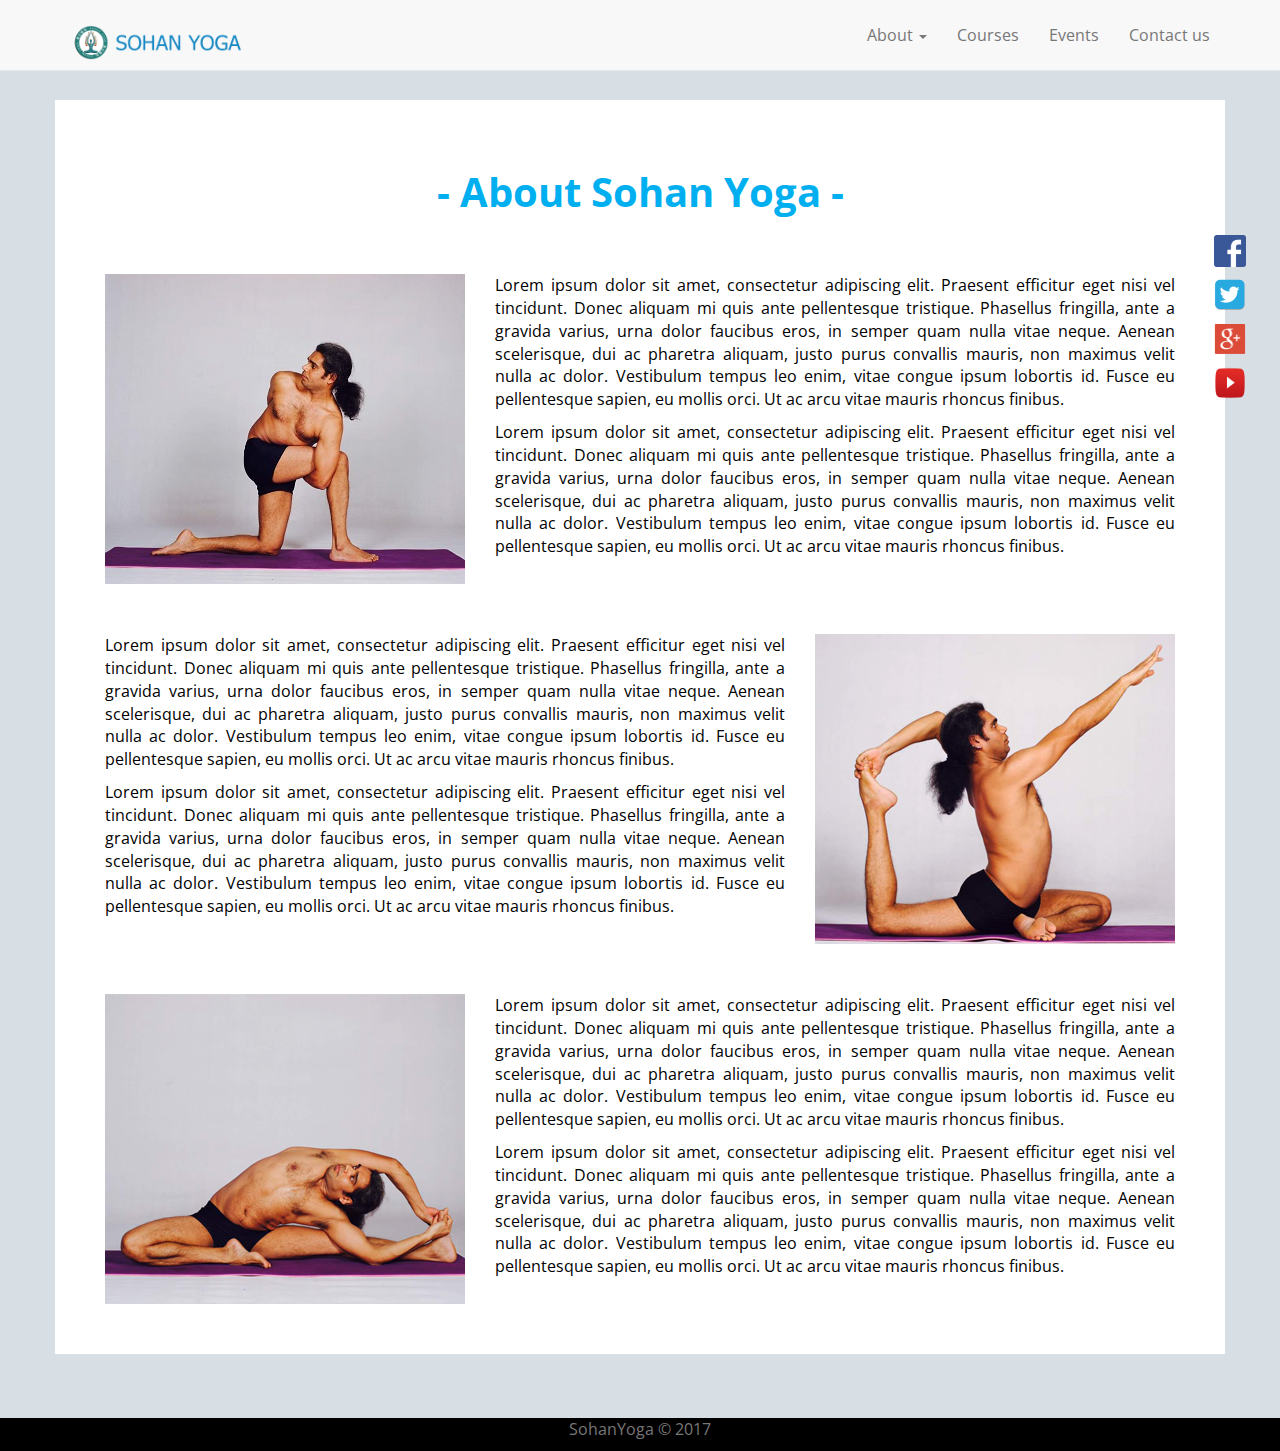
<file: SohanYogaWebsite/About_Sohanyoga.html>
﻿<!DOCTYPE html>
<html>
<head>
    <title>Sohan Yoga</title>
    <meta charset="utf-8">
    <meta http-equiv="X-UA-Compatible" content="IE=edge">
    <meta name="viewport" content="width=device-width, initial-scale=1">
    <link href="css/animate.min.css" rel="stylesheet" />
    <link href="css/bootstrap.min.css" rel="stylesheet" />
    <link href="css/font-awesome.min.css" rel="stylesheet" />
    <link href="css/bootstrap.css" rel="stylesheet" />
    <link href="css/Site.css" rel="stylesheet" />
    <link href='http://fonts.googleapis.com/css?family=Open+Sans:300,400,600,700' rel='stylesheet' type='text/css'>
    <link rel="shortcut icon" href="images/favicon2.ico">
    <link href="css/responsive.css" rel="stylesheet" />
</head>
<body style="background-color: #d7dfe4">
<header id="homepage">
    <nav id="sy-menu" class="navbar navbar-default navbar-fixed-top">
        <div class="container">
            <!-- Brand and toggle get grouped for better mobile display -->
            <div class="navbar-header">
                <button type="button" class="navbar-toggle collapsed" data-toggle="collapse" data-target="#bs-example-navbar-collapse-1">
                    <span class="sr-only">Toggle navigation</span>
                    <span class="icon-bar"></span>
                    <span class="icon-bar"></span>
                    <span class="icon-bar"></span>
                </button>
                <a class="navbar-brand" href="index.html"><img src="images/logo1.png" alt="Post"></a>
            </div>
            <!-- Collect the nav links, forms, and other content for toggling -->
            <div class="collapse navbar-collapse" id="bs-example-navbar-collapse-1">
                <ul class="nav navbar-nav navbar-right">
                    <li class="dropdown link-1">
                        <a class="dropdown-toggle" data-toggle="dropdown" href="#">About <span class="caret"></span></a>
                        <ul class="dropdown-menu">
                            <li><a href="About_Sohanyoga.html">Sohan Yoga</a></li>
                            <li><a href="FAQ.html">FAQs</a></li>
                            <li><a href="Founder.html">Founder</a></li>
                        </ul>
                    </li>
                    <li class="link-1"><a href="index.html" class="slide-section">Courses</a></li>
                    <li class="link-1"><a href="index.html" class="slide-section">Events</a></li>
                    <li class="link-1"><a href="index.html" class="slide-section">Contact us</a></li>
                </ul>
            </div><!-- /.navbar-collapse -->
        </div><!-- /.container-fluid -->
    </nav>
</header>

<div class="container" style="background-color: #fff;margin-top:100px; padding: 50px; min-height: 768px;">
    <div class="row">
        <h2 class="text-center" style="font-size: 40px;color: #00AFF0"><strong>- About Sohan Yoga -</strong></h2>
        <div class="col-md-12" style="padding-top: 50px;">
            <img src="images/About_Sohan_Yoga/asy1.jpg" style="float: left;margin-right: 30px;" class="img-responsive"/>
            <p>Lorem ipsum dolor sit amet, consectetur adipiscing elit. Praesent efficitur eget nisi vel tincidunt. Donec aliquam mi quis ante pellentesque tristique. Phasellus fringilla, ante a gravida varius, urna dolor faucibus eros, in semper quam nulla vitae neque. Aenean scelerisque, dui ac pharetra aliquam, justo purus convallis mauris, non maximus velit nulla ac dolor. Vestibulum tempus leo enim, vitae congue ipsum lobortis id. Fusce eu pellentesque sapien, eu mollis orci. Ut ac arcu vitae mauris rhoncus finibus.</p>
            <p>Lorem ipsum dolor sit amet, consectetur adipiscing elit. Praesent efficitur eget nisi vel tincidunt. Donec aliquam mi quis ante pellentesque tristique. Phasellus fringilla, ante a gravida varius, urna dolor faucibus eros, in semper quam nulla vitae neque. Aenean scelerisque, dui ac pharetra aliquam, justo purus convallis mauris, non maximus velit nulla ac dolor. Vestibulum tempus leo enim, vitae congue ipsum lobortis id. Fusce eu pellentesque sapien, eu mollis orci. Ut ac arcu vitae mauris rhoncus finibus.</p>
        </div>
        
        <div class="col-md-12" style="padding-top: 50px;">
            <img src="images/Sohan_Pic/abt1.jpg" style="float: right;margin-left: 30px;" class="img-responsive" />
            <p>Lorem ipsum dolor sit amet, consectetur adipiscing elit. Praesent efficitur eget nisi vel tincidunt. Donec aliquam mi quis ante pellentesque tristique. Phasellus fringilla, ante a gravida varius, urna dolor faucibus eros, in semper quam nulla vitae neque. Aenean scelerisque, dui ac pharetra aliquam, justo purus convallis mauris, non maximus velit nulla ac dolor. Vestibulum tempus leo enim, vitae congue ipsum lobortis id. Fusce eu pellentesque sapien, eu mollis orci. Ut ac arcu vitae mauris rhoncus finibus.</p>
            <p>Lorem ipsum dolor sit amet, consectetur adipiscing elit. Praesent efficitur eget nisi vel tincidunt. Donec aliquam mi quis ante pellentesque tristique. Phasellus fringilla, ante a gravida varius, urna dolor faucibus eros, in semper quam nulla vitae neque. Aenean scelerisque, dui ac pharetra aliquam, justo purus convallis mauris, non maximus velit nulla ac dolor. Vestibulum tempus leo enim, vitae congue ipsum lobortis id. Fusce eu pellentesque sapien, eu mollis orci. Ut ac arcu vitae mauris rhoncus finibus.</p>
        </div>
        
        <div class="col-md-12" style="padding-top: 50px;">
            <img src="images/Sohan_Pic/abt2.jpg" style="float: left;margin-right: 30px;" class="img-responsive"/>
            <p>Lorem ipsum dolor sit amet, consectetur adipiscing elit. Praesent efficitur eget nisi vel tincidunt. Donec aliquam mi quis ante pellentesque tristique. Phasellus fringilla, ante a gravida varius, urna dolor faucibus eros, in semper quam nulla vitae neque. Aenean scelerisque, dui ac pharetra aliquam, justo purus convallis mauris, non maximus velit nulla ac dolor. Vestibulum tempus leo enim, vitae congue ipsum lobortis id. Fusce eu pellentesque sapien, eu mollis orci. Ut ac arcu vitae mauris rhoncus finibus.</p>
            <p>Lorem ipsum dolor sit amet, consectetur adipiscing elit. Praesent efficitur eget nisi vel tincidunt. Donec aliquam mi quis ante pellentesque tristique. Phasellus fringilla, ante a gravida varius, urna dolor faucibus eros, in semper quam nulla vitae neque. Aenean scelerisque, dui ac pharetra aliquam, justo purus convallis mauris, non maximus velit nulla ac dolor. Vestibulum tempus leo enim, vitae congue ipsum lobortis id. Fusce eu pellentesque sapien, eu mollis orci. Ut ac arcu vitae mauris rhoncus finibus.</p>
        </div>
    </div>
</div>
    
    <!--Social media sidebar-->
    <div class="sticky-container">
        <ul class="sticky">
            <li><img src="images/social media logo/facebook.png" width="32" height="32"><p><a href="#" target="_blank"></a></p></li>
            <li><img src="images/social media logo/twitter.png" width="32" height="32"><p><a href="#" target="_blank"></a></p></li>
            <li><img src="images/social media logo/Google_plus.png" width="32" height="32"><p><a href="#" target="_blank"></a></p></li>
            <li><img src="images/social media logo/youtube.png" width="32" height="32"><p><a href="#" target="_blank"></a></p></li>
        </ul>
    </div>

<footer style="margin-top: 5%;">
        <div class="container">
            <p class="text-muted text-center">SohanYoga &copy; 2017</p>
        </div>
    </footer>

<script src="js/bootstrap.min.js"></script>
    <script src="js/main.js"></script>
    <script src="js/respond.min.js"></script>
    <script src="js/jquery.js"></script>
    <script src="js/Site.js"></script>
    <script src="js/bootstrap.js"></script>
    <script>
$('.navbar-collapse ul li a').click(function () {
    $('.navbar-toggle:visible').click();
});</script>
</body>
</html>
</file>
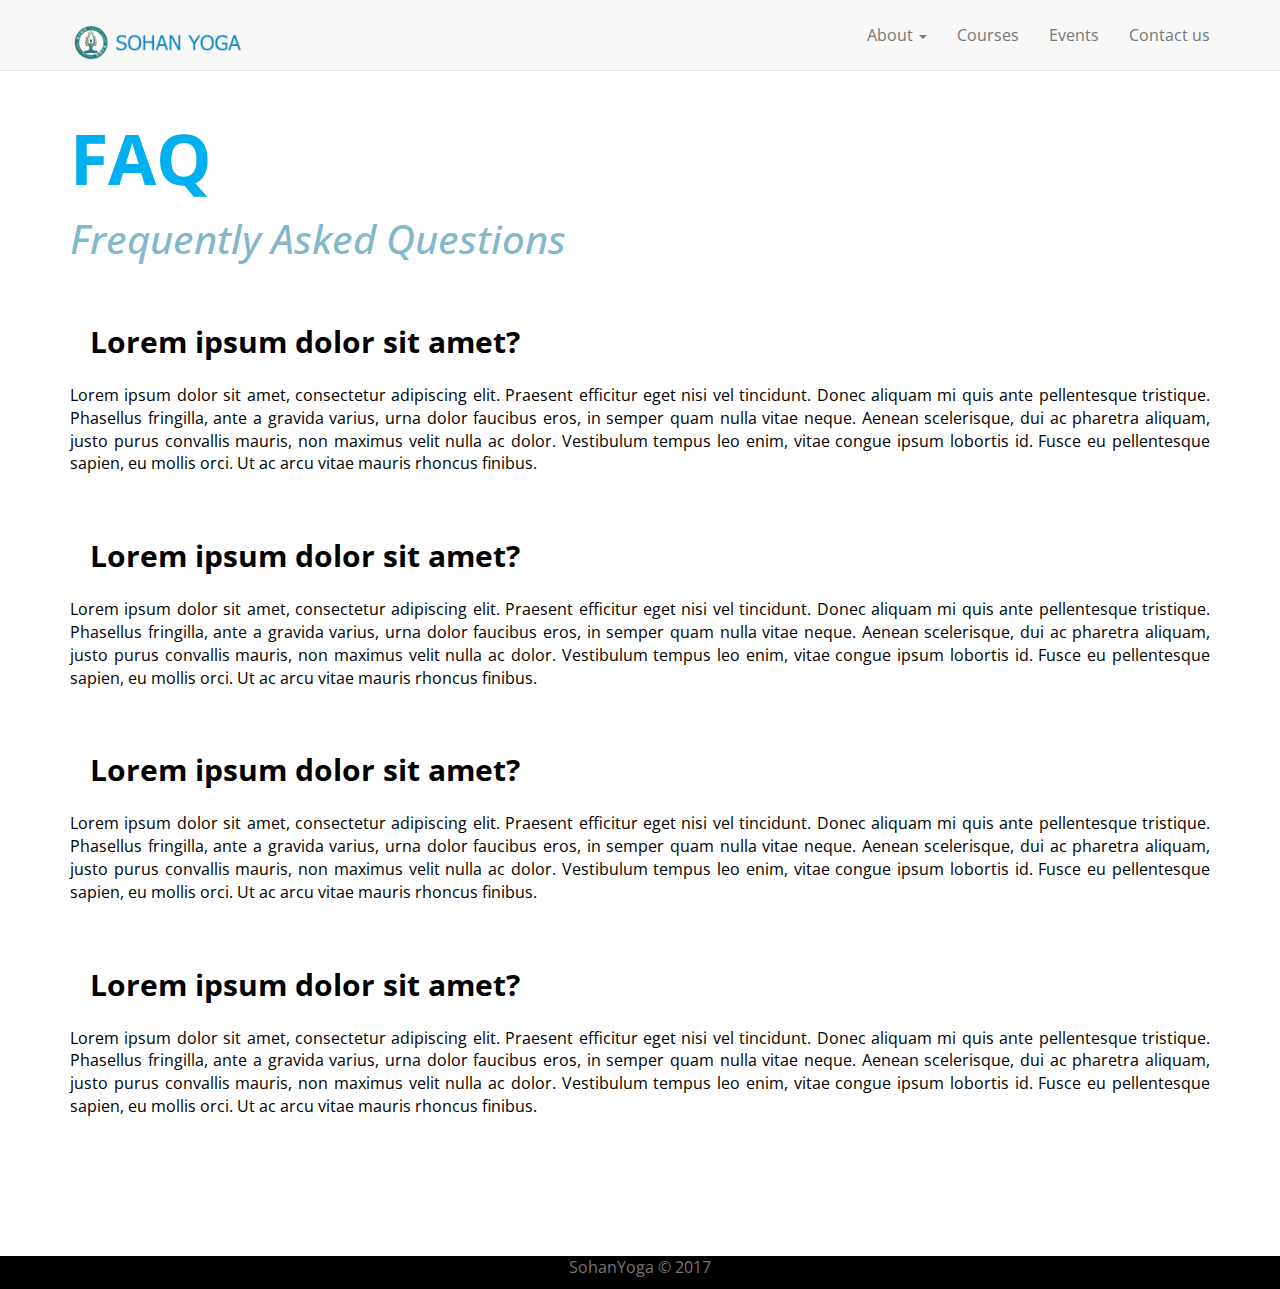
<file: SohanYogaWebsite/FAQ.html>
﻿<!DOCTYPE html>
<html>
<head>
    <title>Sohan Yoga</title>
    <meta charset="utf-8">
    <meta http-equiv="X-UA-Compatible" content="IE=edge">
    <meta name="viewport" content="width=device-width, initial-scale=1">
    <link href="css/animate.min.css" rel="stylesheet" />
    <link href="css/bootstrap.min.css" rel="stylesheet" />
    <link href="css/font-awesome.min.css" rel="stylesheet" />
    <link href="css/bootstrap.css" rel="stylesheet" />
    <link href="css/Site.css" rel="stylesheet" />
    <link href='http://fonts.googleapis.com/css?family=Open+Sans:300,400,600,700' rel='stylesheet' type='text/css'>
    <link rel="shortcut icon" href="images/favicon2.ico">
    <link href="css/responsive.css" rel="stylesheet" />
</head>
<body>
<header id="homepage">
    <nav id="sy-menu" class="navbar navbar-default navbar-fixed-top">
        <div class="container">
            <!-- Brand and toggle get grouped for better mobile display -->
            <div class="navbar-header">
                <button type="button" class="navbar-toggle collapsed" data-toggle="collapse" data-target="#bs-example-navbar-collapse-1">
                    <span class="sr-only">Toggle navigation</span>
                    <span class="icon-bar"></span>
                    <span class="icon-bar"></span>
                    <span class="icon-bar"></span>
                </button>
                <a class="navbar-brand" href="index.html"><img src="images/logo1.png" alt="Post"></a>
            </div>
            <!-- Collect the nav links, forms, and other content for toggling -->
            <div class="collapse navbar-collapse" id="bs-example-navbar-collapse-1">
                <ul class="nav navbar-nav navbar-right">
                    <li class="dropdown link-1">
                        <a class="dropdown-toggle" data-toggle="dropdown" href="#">About <span class="caret"></span></a>
                        <ul class="dropdown-menu">
                            <li><a href="About_Sohanyoga.html">Sohan Yoga</a></li>
                            <li><a href="FAQ.html">FAQs</a></li>
                            <li><a href="Founder.html">Founder</a></li>
                        </ul>
                    </li>
                    <li class="link-1"><a href="index.html" class="slide-section">Courses</a></li>
                    <li class="link-1"><a href="index.html" class="slide-section">Events</a></li>
                    <li class="link-1"><a href="index.html" class="slide-section">Contact us</a></li>
                </ul>

            </div><!-- /.navbar-collapse -->
        </div><!-- /.container-fluid -->
    </nav>
</header>
<div class="container" style="margin-top: 100px">
    <div class="row">
        <div class="col-md-12">
            <h1 style="font-size: 70px;color: #00AFF0"><strong>FAQ</strong></h1>
            <h3 style="font-size: 40px;color: #83b7ca"><em>Frequently Asked Questions</em></h3>
        </div>
    </div>
    <div class="row">
        <div class="col-md-12">
            <p style="padding: 50px 50px 10px 20px; font-size: 30px;"><strong>Lorem ipsum dolor sit amet?</strong></p>
            <p>Lorem ipsum dolor sit amet, consectetur adipiscing elit. Praesent efficitur eget nisi vel tincidunt. Donec aliquam mi quis ante pellentesque tristique. Phasellus fringilla, ante a gravida varius, urna dolor faucibus eros, in semper quam nulla vitae neque. Aenean scelerisque, dui ac pharetra aliquam, justo purus convallis mauris, non maximus velit nulla ac dolor. Vestibulum tempus leo enim, vitae congue ipsum lobortis id. Fusce eu pellentesque sapien, eu mollis orci. Ut ac arcu vitae mauris rhoncus finibus.</p>
            <p style="padding: 50px 50px 10px 20px; font-size: 30px;"><strong>Lorem ipsum dolor sit amet?</strong></p>
            <p>Lorem ipsum dolor sit amet, consectetur adipiscing elit. Praesent efficitur eget nisi vel tincidunt. Donec aliquam mi quis ante pellentesque tristique. Phasellus fringilla, ante a gravida varius, urna dolor faucibus eros, in semper quam nulla vitae neque. Aenean scelerisque, dui ac pharetra aliquam, justo purus convallis mauris, non maximus velit nulla ac dolor. Vestibulum tempus leo enim, vitae congue ipsum lobortis id. Fusce eu pellentesque sapien, eu mollis orci. Ut ac arcu vitae mauris rhoncus finibus.</p>
            <p style="padding: 50px 50px 10px 20px; font-size: 30px;"><strong>Lorem ipsum dolor sit amet?</strong></p>
            <p>Lorem ipsum dolor sit amet, consectetur adipiscing elit. Praesent efficitur eget nisi vel tincidunt. Donec aliquam mi quis ante pellentesque tristique. Phasellus fringilla, ante a gravida varius, urna dolor faucibus eros, in semper quam nulla vitae neque. Aenean scelerisque, dui ac pharetra aliquam, justo purus convallis mauris, non maximus velit nulla ac dolor. Vestibulum tempus leo enim, vitae congue ipsum lobortis id. Fusce eu pellentesque sapien, eu mollis orci. Ut ac arcu vitae mauris rhoncus finibus.</p>
            <p style="padding: 50px 50px 10px 20px; font-size: 30px;"><strong>Lorem ipsum dolor sit amet?</strong></p>
            <p>Lorem ipsum dolor sit amet, consectetur adipiscing elit. Praesent efficitur eget nisi vel tincidunt. Donec aliquam mi quis ante pellentesque tristique. Phasellus fringilla, ante a gravida varius, urna dolor faucibus eros, in semper quam nulla vitae neque. Aenean scelerisque, dui ac pharetra aliquam, justo purus convallis mauris, non maximus velit nulla ac dolor. Vestibulum tempus leo enim, vitae congue ipsum lobortis id. Fusce eu pellentesque sapien, eu mollis orci. Ut ac arcu vitae mauris rhoncus finibus.</p>
        </div>
    </div>
</div>

    
<footer style="margin-top: 10%">
    <div class="container">
        <p class="text-muted text-center">SohanYoga &copy; 2017</p>
    </div>
</footer>
    
    
    <script src="js/bootstrap.min.js"></script>
    <script src="js/main.js"></script>
    <script src="js/respond.min.js"></script>
    <script src="js/jquery.js"></script>
    <script src="js/Site.js"></script>
    <script src="js/bootstrap.js"></script>
    <script>
$('.navbar-collapse ul li a').click(function () {
    $('.navbar-toggle:visible').click();
});</script>
</body>
</html>
</file>
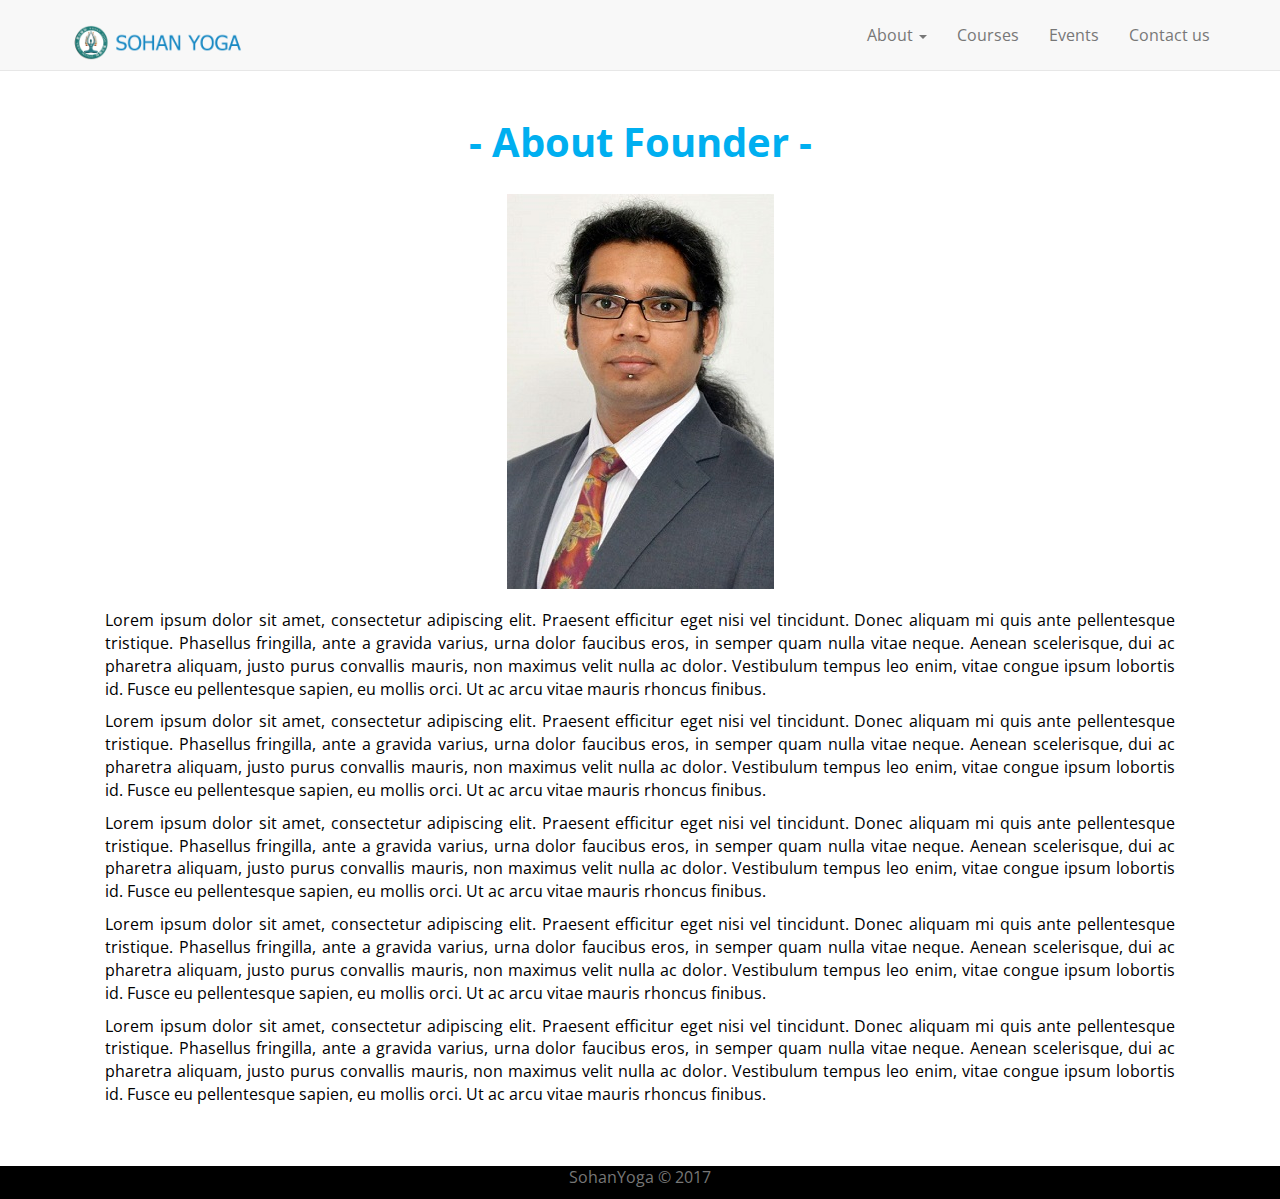
<file: SohanYogaWebsite/Founder.html>
﻿<!DOCTYPE html>
<html>
<head>
    <title>Sohan Yoga</title>
    <meta charset="utf-8">
    <meta http-equiv="X-UA-Compatible" content="IE=edge">
    <meta name="viewport" content="width=device-width, initial-scale=1">
    <link href="css/animate.min.css" rel="stylesheet" />
    <link href="css/bootstrap.min.css" rel="stylesheet" />
    <link href="css/font-awesome.min.css" rel="stylesheet" />
    <link href="css/bootstrap.css" rel="stylesheet" />
    <link href="css/Site.css" rel="stylesheet" />
    <link href='http://fonts.googleapis.com/css?family=Open+Sans:300,400,600,700' rel='stylesheet' type='text/css'>
    <link rel="shortcut icon" href="images/favicon2.ico">
    <link href="css/responsive.css" rel="stylesheet" />
</head>
<body>
<header id="homepage">
    <nav id="sy-menu" class="navbar navbar-default navbar-fixed-top">
        <div class="container">
            <!-- Brand and toggle get grouped for better mobile display -->
            <div class="navbar-header">
                <button type="button" class="navbar-toggle collapsed" data-toggle="collapse" data-target="#bs-example-navbar-collapse-1">
                    <span class="sr-only">Toggle navigation</span>
                    <span class="icon-bar"></span>
                    <span class="icon-bar"></span>
                    <span class="icon-bar"></span>
                </button>
                <a class="navbar-brand" href="index.html"><img src="images/logo1.png" alt="Post"></a>
            </div>
            <!-- Collect the nav links, forms, and other content for toggling -->
            <div class="collapse navbar-collapse" id="bs-example-navbar-collapse-1">
                <ul class="nav navbar-nav navbar-right">
                    <li class="dropdown link-1">
                        <a class="dropdown-toggle" data-toggle="dropdown" href="#">About <span class="caret"></span></a>
                        <ul class="dropdown-menu">
                            <li><a href="About_Sohanyoga.html">Sohan Yoga</a></li>
                            <li><a href="FAQ.html">FAQs</a></li>
                            <li><a href="Founder.html">Founder</a></li>
                        </ul>
                    </li>
                    <li class="link-1"><a href="index.html" class="slide-section">Courses</a></li>
                    <li class="link-1"><a href="index.html" class="slide-section">Events</a></li>
                    <li class="link-1"><a href="index.html" class="slide-section">Contact us</a></li>
                </ul>
            </div><!-- /.navbar-collapse -->
        </div><!-- /.container-fluid -->
    </nav>
</header>
    

<div class="container" style="background-color: #fff; margin-top: 50px; padding: 50px;">
    <div class="row">
        <h2 class="text-center" style="font-size: 40px;color: #00AFF0"><strong>- About Founder -</strong></h2>
        <div class="col-md-12 text-center" style="padding-top: 20px;">
            <img src="images/Sohan_Pic/sohan.jpg" class="img-responsive center-block"/>
        </div>
        <div class="col-md-12" style="padding-top: 20px;">
            <p>Lorem ipsum dolor sit amet, consectetur adipiscing elit. Praesent efficitur eget nisi vel tincidunt. Donec aliquam mi quis ante pellentesque tristique. Phasellus fringilla, ante a gravida varius, urna dolor faucibus eros, in semper quam nulla vitae neque. Aenean scelerisque, dui ac pharetra aliquam, justo purus convallis mauris, non maximus velit nulla ac dolor. Vestibulum tempus leo enim, vitae congue ipsum lobortis id. Fusce eu pellentesque sapien, eu mollis orci. Ut ac arcu vitae mauris rhoncus finibus.</p>
            <p>Lorem ipsum dolor sit amet, consectetur adipiscing elit. Praesent efficitur eget nisi vel tincidunt. Donec aliquam mi quis ante pellentesque tristique. Phasellus fringilla, ante a gravida varius, urna dolor faucibus eros, in semper quam nulla vitae neque. Aenean scelerisque, dui ac pharetra aliquam, justo purus convallis mauris, non maximus velit nulla ac dolor. Vestibulum tempus leo enim, vitae congue ipsum lobortis id. Fusce eu pellentesque sapien, eu mollis orci. Ut ac arcu vitae mauris rhoncus finibus.</p>
            <p>Lorem ipsum dolor sit amet, consectetur adipiscing elit. Praesent efficitur eget nisi vel tincidunt. Donec aliquam mi quis ante pellentesque tristique. Phasellus fringilla, ante a gravida varius, urna dolor faucibus eros, in semper quam nulla vitae neque. Aenean scelerisque, dui ac pharetra aliquam, justo purus convallis mauris, non maximus velit nulla ac dolor. Vestibulum tempus leo enim, vitae congue ipsum lobortis id. Fusce eu pellentesque sapien, eu mollis orci. Ut ac arcu vitae mauris rhoncus finibus.</p>
            <p>Lorem ipsum dolor sit amet, consectetur adipiscing elit. Praesent efficitur eget nisi vel tincidunt. Donec aliquam mi quis ante pellentesque tristique. Phasellus fringilla, ante a gravida varius, urna dolor faucibus eros, in semper quam nulla vitae neque. Aenean scelerisque, dui ac pharetra aliquam, justo purus convallis mauris, non maximus velit nulla ac dolor. Vestibulum tempus leo enim, vitae congue ipsum lobortis id. Fusce eu pellentesque sapien, eu mollis orci. Ut ac arcu vitae mauris rhoncus finibus.</p>
            <p>Lorem ipsum dolor sit amet, consectetur adipiscing elit. Praesent efficitur eget nisi vel tincidunt. Donec aliquam mi quis ante pellentesque tristique. Phasellus fringilla, ante a gravida varius, urna dolor faucibus eros, in semper quam nulla vitae neque. Aenean scelerisque, dui ac pharetra aliquam, justo purus convallis mauris, non maximus velit nulla ac dolor. Vestibulum tempus leo enim, vitae congue ipsum lobortis id. Fusce eu pellentesque sapien, eu mollis orci. Ut ac arcu vitae mauris rhoncus finibus.</p>
            
        </div>
    </div>
</div>

    
    <footer>
        <div class="container">
            <p class="text-muted text-center">SohanYoga &copy; 2017</p>
        </div>
    </footer>

    <script src="js/bootstrap.min.js"></script>
    <script src="js/main.js"></script>
    <script src="js/respond.min.js"></script>
    <script src="js/jquery.js"></script>
    <script src="js/Site.js"></script>
    <script src="js/bootstrap.js"></script>
    <script>
$('.navbar-collapse ul li a').click(function () {
    $('.navbar-toggle:visible').click();
});</script>
</body>
</html>
</file>
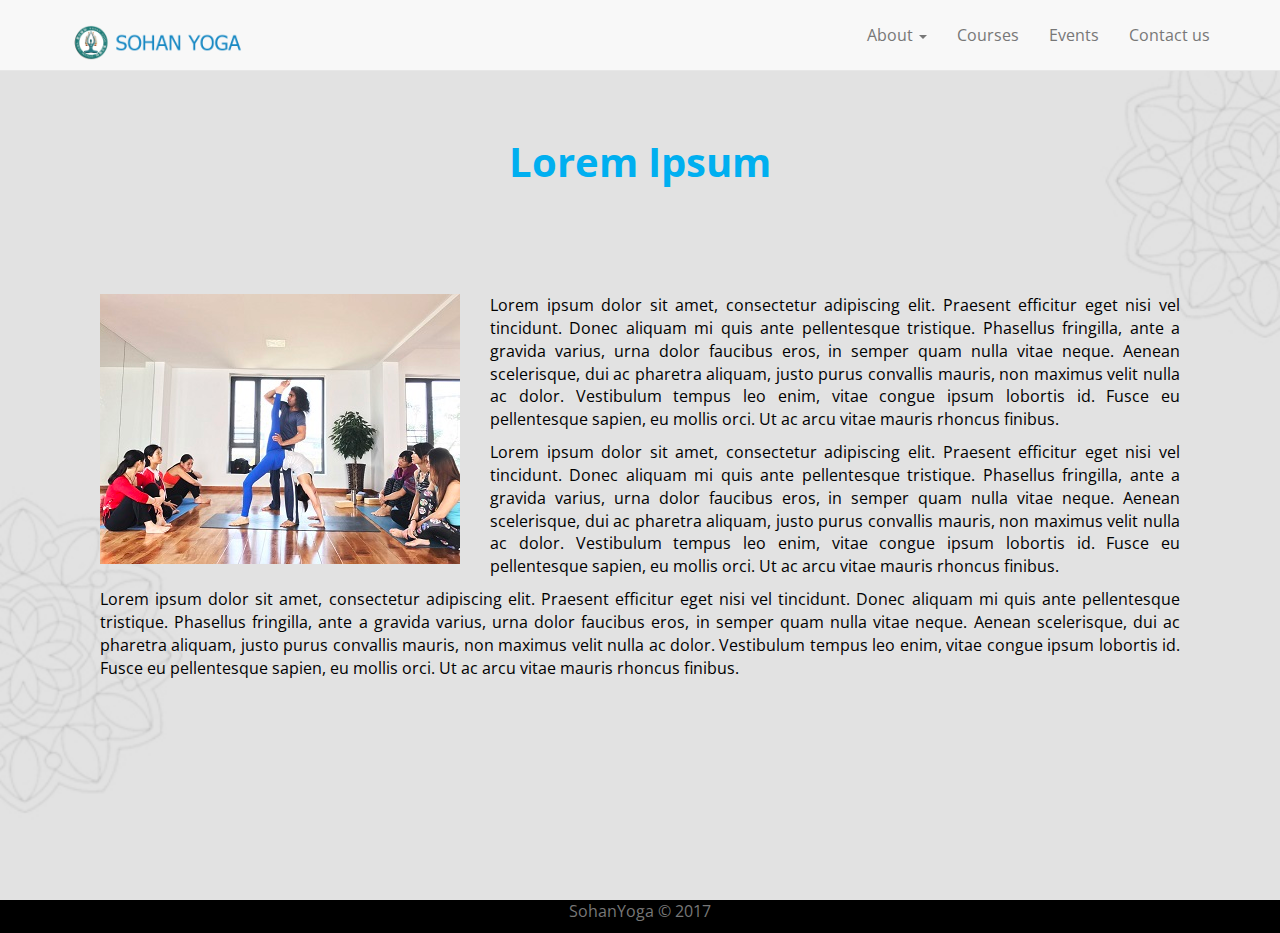
<file: SohanYogaWebsite/Courses/Course1.html>
﻿<!DOCTYPE html>
<html>
<head>
    <title>Sohan Yoga</title>
    <meta charset="utf-8">
    <meta http-equiv="X-UA-Compatible" content="IE=edge">
    <meta name="viewport" content="width=device-width, initial-scale=1">
    <link href="../css/animate.min.css" rel="stylesheet" />
    <link href="../css/bootstrap.min.css" rel="stylesheet" />
    <link href="../css/font-awesome.min.css" rel="stylesheet" />
    <link href="../css/bootstrap.css" rel="stylesheet" />
    <link href="../css/Site.css" rel="stylesheet" />
    <link href='http://fonts.googleapis.com/css?family=Open+Sans:300,400,600,700' rel='stylesheet' type='text/css'>
    <link rel="shortcut icon" href="../images/favicon2.ico">
    <link href="../css/responsive.css" rel="stylesheet" />
</head>
<body style="background-image: url(../images/background3.jpg);background-size: cover">
<header id="homepage">
    <nav id="sy-menu" class="navbar navbar-default navbar-fixed-top">
        <div class="container">
            <!-- Brand and toggle get grouped for better mobile display -->
            <div class="navbar-header">
                <button type="button" class="navbar-toggle collapsed" data-toggle="collapse" data-target="#bs-example-navbar-collapse-1">
                    <span class="sr-only">Toggle navigation</span>
                    <span class="icon-bar"></span>
                    <span class="icon-bar"></span>
                    <span class="icon-bar"></span>
                </button>
                <a class="navbar-brand" href="../index.html"><img src="../images/logo1.png" alt="Post"></a>
            </div>
            <!-- Collect the nav links, forms, and other content for toggling -->
            <div class="collapse navbar-collapse" id="bs-example-navbar-collapse-1">
                <ul class="nav navbar-nav navbar-right">
                    <li class="dropdown link-1">
                        <a class="dropdown-toggle" data-toggle="dropdown" href="#">About <span class="caret"></span></a>
                        <ul class="dropdown-menu">
                            <li><a data-toggle="collapse" data-target=".navbar-collapse" href="../About_Sohanyoga.html">Sohan Yoga</a></li>
                            <li><a href="../FAQ.html">FAQs</a></li>
                            <li><a href="../Founder.html">Founder</a></li>
                        </ul>
                    </li>
                    <li class="link-1"><a href="../index.html" class="slide-section">Courses</a></li>
                    <li class="link-1"><a href="../index.html" class="slide-section">Events</a></li>
                    <li class="link-1"><a href="../index.html" class="slide-section">Contact us</a></li>
                </ul>
            </div><!-- /.navbar-collapse -->
        </div><!-- /.container-fluid -->
    </nav>
</header>
<div class="course">
    <div class="container">
        <div class="col-md-12" style="padding-top: 20px;">
            <h2 class="text-center" style="font-size: 40px;color: #00AFF0"><strong>Lorem Ipsum</strong></h2>
            <div style="padding-top: 100px">
                <div class="col-md-12 ">
                    <img src="../images/FeaturedProgram/Yogahysiotherapy Course.jpg" class="img-responsive" style="float: left; margin-right: 30px;">
                    <p>Lorem ipsum dolor sit amet, consectetur adipiscing elit. Praesent efficitur eget nisi vel tincidunt. Donec aliquam mi quis ante pellentesque tristique. Phasellus fringilla, ante a gravida varius, urna dolor faucibus eros, in semper quam nulla vitae neque. Aenean scelerisque, dui ac pharetra aliquam, justo purus convallis mauris, non maximus velit nulla ac dolor. Vestibulum tempus leo enim, vitae congue ipsum lobortis id. Fusce eu pellentesque sapien, eu mollis orci. Ut ac arcu vitae mauris rhoncus finibus.</p>
                    <p>Lorem ipsum dolor sit amet, consectetur adipiscing elit. Praesent efficitur eget nisi vel tincidunt. Donec aliquam mi quis ante pellentesque tristique. Phasellus fringilla, ante a gravida varius, urna dolor faucibus eros, in semper quam nulla vitae neque. Aenean scelerisque, dui ac pharetra aliquam, justo purus convallis mauris, non maximus velit nulla ac dolor. Vestibulum tempus leo enim, vitae congue ipsum lobortis id. Fusce eu pellentesque sapien, eu mollis orci. Ut ac arcu vitae mauris rhoncus finibus.</p>
                    <p>Lorem ipsum dolor sit amet, consectetur adipiscing elit. Praesent efficitur eget nisi vel tincidunt. Donec aliquam mi quis ante pellentesque tristique. Phasellus fringilla, ante a gravida varius, urna dolor faucibus eros, in semper quam nulla vitae neque. Aenean scelerisque, dui ac pharetra aliquam, justo purus convallis mauris, non maximus velit nulla ac dolor. Vestibulum tempus leo enim, vitae congue ipsum lobortis id. Fusce eu pellentesque sapien, eu mollis orci. Ut ac arcu vitae mauris rhoncus finibus.</p>
                
            </div>
        </div>
    </div>
</div>
  </div>   

    <footer class="footer">
        <div class="container">
            <p class="text-muted text-center">SohanYoga &copy; 2017</p>
        </div>
    </footer>
    
<script src="../js/bootstrap.min.js"></script>
    <script src="../js/main.js"></script>
    <script src="../js/respond.min.js"></script>
    <script src="../js/jquery.js"></script>
    <script src="../js/Site.js"></script>
<script src="../js/bootstrap.js"></script>
<script>
   
</script>
</body>
</html>
</file>
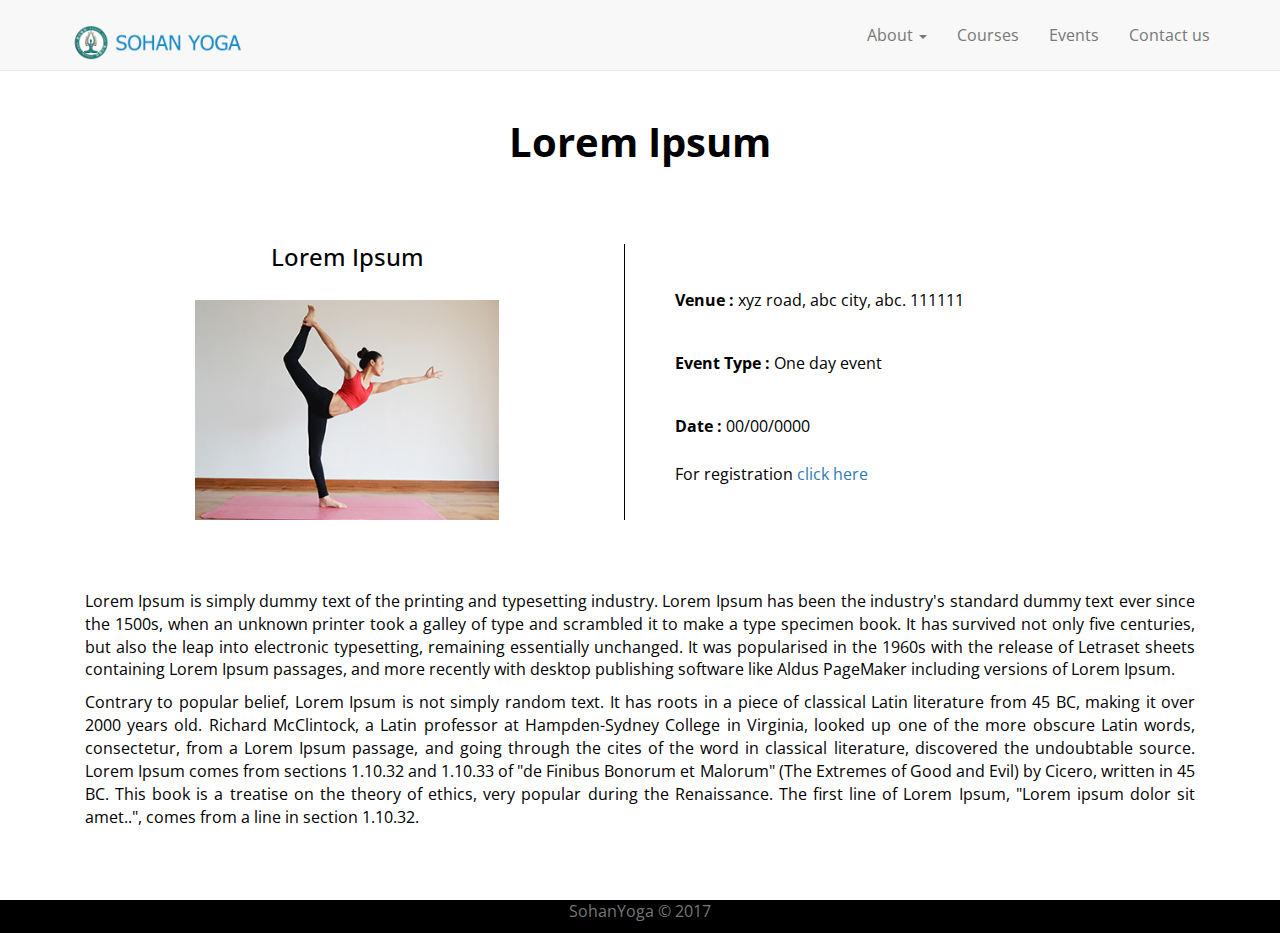
<file: SohanYogaWebsite/Events/Events1.html>
﻿<!DOCTYPE html>
<html>
<head>
    <title>Sohan Yoga</title>
    <meta charset="utf-8">
    <meta http-equiv="X-UA-Compatible" content="IE=edge">
    <meta name="viewport" content="width=device-width, initial-scale=1">
    <link href="../css/animate.min.css" rel="stylesheet"/>
    <link href="../css/bootstrap.min.css" rel="stylesheet"/>
    <link href="../css/font-awesome.min.css" rel="stylesheet"/>
    <link href="../css/bootstrap.css" rel="stylesheet"/>
    <link href="../css/Site.css" rel="stylesheet"/>
    <link href='http://fonts.googleapis.com/css?family=Open+Sans:300,400,600,700' rel='stylesheet' type='text/css'>
    <link rel="shortcut icon" href="../images/favicon2.ico">
    <link href="../css/responsive.css" rel="stylesheet"/>
</head>
<body>


<header id="homepage">
    <nav id="sy-menu" class="navbar navbar-default navbar-fixed-top">
        <div class="container">
            <!-- Brand and toggle get grouped for better mobile display -->
            <div class="navbar-header">
                <button type="button" class="navbar-toggle collapsed" data-toggle="collapse" data-target="#bs-example-navbar-collapse-1">
                    <span class="sr-only">Toggle navigation</span>
                    <span class="icon-bar"></span>
                    <span class="icon-bar"></span>
                    <span class="icon-bar"></span>
                </button>
                <a class="navbar-brand" href="../index.html">
                    <img src="../images/logo1.png" alt="Post">
                </a>
            </div>
            <!-- Collect the nav links, forms, and other content for toggling -->
            <div class="collapse navbar-collapse" id="bs-example-navbar-collapse-1">
                <ul class="nav navbar-nav navbar-right">
                    <li class="dropdown link-1">
                        <a class="dropdown-toggle" data-toggle="dropdown" href="#">About <span class="caret"></span></a>
                        <ul class="dropdown-menu">
                            <li>
                                <a href="#">Sohan Yoga</a>
                            </li>
                            <li>
                                <a href="#">FAQs</a>
                            </li>
                            <li>
                                <a href="#">Founder</a>
                            </li>
                        </ul>
                    </li>
                    <li class="link-1">
                        <a href="#featuredprogram" class="slide-section">Courses</a>
                    </li>
                    <li class="link-1">
                        <a href="#classes" class="slide-section">Events</a>
                    </li>
                    <li class="link-1">
                        <a href="#contactus" class="slide-section">Contact us</a>
                    </li>
                </ul>
            </div><!-- /.navbar-collapse -->
        </div><!-- /.container-fluid -->
    </nav>
</header>
<div class="course">
    <div class="container">
        <div class="row">
            <div class="col-md-12">
                <h2 style="font-size: 40px;"><strong>Lorem Ipsum</strong></h2>
            </div>
        </div>
        
        <div class="row">
            <div class="eventdetails">
                <div class="col-md-6">
                    <div class="eventdetails-box">
                        <h3>Lorem Ipsum</h3>
                        <div>
                            <img src="../images/FeaturedProgram/OneMonthJuniorCoaching.jpg" class="img-responsive center-block" width="304" height="236"/>
                        </div>
                    </div>
                </div>
                <div class="col-md-6">
                    <div class="eventdetails-venue">
                        <div class="cnt_info">
                            <ul>
                                <li>
                                  
                                    <p><strong>Venue : </strong> xyz road, abc city, abc. 111111</p>
                                </li>
                                <li>
                                   
                                    <p><strong>Event Type : </strong>One day event</p>
                                </li>
                                <li>
                                   
                                    <p><strong>Date : </strong>00/00/0000</p>
                                </li>
                                <p>For registration<a href=""> click here</a></p>
                            </ul>
                        </div>
                    </div>
                </div>
            </div>
        </div>
        <div class="col-md-12" style="padding-top: 70px;text-align: justify">
            <p>Lorem Ipsum is simply dummy text of the printing and typesetting industry. Lorem Ipsum has been the industry's standard dummy text ever since the 1500s, when an unknown printer took a galley of type and scrambled it to make a type specimen book. It has survived not only five centuries, but also the leap into electronic typesetting, remaining essentially unchanged. It was popularised in the 1960s with the release of Letraset sheets containing Lorem Ipsum passages, and more recently with desktop publishing software like Aldus PageMaker including versions of Lorem Ipsum.</p>
            <p>Contrary to popular belief, Lorem Ipsum is not simply random text. It has roots in a piece of classical Latin literature from 45 BC, making it over 2000 years old. Richard McClintock, a Latin professor at Hampden-Sydney College in Virginia, looked up one of the more obscure Latin words, consectetur, from a Lorem Ipsum passage, and going through the cites of the word in classical literature, discovered the undoubtable source. Lorem Ipsum comes from sections 1.10.32 and 1.10.33 of "de Finibus Bonorum et Malorum" (The Extremes of Good and Evil) by Cicero, written in 45 BC. This book is a treatise on the theory of ethics, very popular during the Renaissance. The first line of Lorem Ipsum, "Lorem ipsum dolor sit amet..", comes from a line in section 1.10.32.</p>
        </div>
    </div>
</div>

    <footer>
        <div class="container">
            <p class="text-muted text-center">SohanYoga &copy; 2017</p>
        </div>
    </footer> 
<script src="../js/bootstrap.min.js"></script>
<script src="../js/main.js"></script>
<script src="../js/respond.min.js"></script>
<script src="../js/jquery.js"></script>
<script src="../js/Site.js"></script>
<script src="../js/bootstrap.js"></script>
</body>
</html>
</file>
<file: SohanYogaWebsite/css/Site.css>
﻿* {
    margin: 0;
    padding: 0;
}
@import url(https://fonts.googleapis.com/css?family=Raleway);
/*body*/
body {
    font-family: 'Open Sans', sans-serif;
    background-color: #fff;
    color: black;
    font-size: 16px;
    /*line-height: 24px;*/
    text-align: justify;
    /*line-height: 3px;*/
}
/* hero div in header*/
.hero {
    position: absolute;
    /*width: 1140px;*/
    min-width: 100%;
    top: 50%;
    left: 50%;
	color: #cfcfcf;
    transform: translate(-50%, -50%);
}
.hero h1 {
    color: #ffffff;
}
/* header*/
/*header {
    background-image: linear-gradient(rgba(0, 0, 0, 0.2), rgba(0, 0, 0, 0.2));
   
    background-position: center;
    background-size: cover;
    background-attachment: fixed;
	background-repeat: no-repeat;
	color: #cfcfcf;
    min-width: 100%;
    background-size: cover;
}*/

/*Header top*/
.top {background-color: #404040;padding: 10px 0;color: #fff;}
.top p {margin: 0;}
.top ul {margin: 0;padding: 0;}
.top li i {color: #fff;}
.top li a {color: #fff;}
.top li a:hover {text-decoration: none;}
.top li a:hover,.top li a:hover i {color: #005FA6;transition-property: all;transition-duration: 0.3s;transition-timing-function: linear;}
/*footer*/

footer{ background-color: #000;}

/* Navigation and menu*/
.link-1:hover {
  border-top: 2px solid #45aed6;
  border-bottom: 2px solid #45aed6;
}
nav img {
    margin-top: 0;
    height: 35px;
    width: auto ;
    
}
#sy-menu {
	padding: 10px;
	transition: all 0.8s;
    /*background: rgba(255, 255, 255, 0.9);*/
}
    /*#sy-menu.navbar-default {
        background-color: rgba(248, 248, 248, 0);
    }*/


/*Section*/
section {
     margin-top: 30px;
     min-height:100vh;
}
.section-header {
  margin-bottom: 50px;
  margin-top: 50px;
  
}
.section-header .section-title {
  font-size: 40px;
  color: #272727;
  
  position: relative;
  padding-bottom: 20px;
  margin: 0 0 20px;
}
.section-header .section-title:before {
  content: "";
  position: absolute;
  width: 140px;
  bottom: 0;
  left: 50%;
  margin-left: -70px;
  height: 1px;
  background: #ebebeb;
}
.section-header .section-title:after {
  content: "";
  position: absolute;
  width: 20px;
  height: 20px;
  bottom: -11px;
  left: 50%;
  margin-left: -12px;
  border: 3px solid #fff;
  border-radius: 0px;
  background: #45aed6;
}

/*About us section*/
#aboutus {
    background-image: linear-gradient(rgba(0, 0, 0, 0.5), rgba(0, 0, 0, 0.5)), url(/images/yoga-1.jpg);
    background-position: center;
    background-size: cover;
    background-attachment: fixed;
	background-repeat: no-repeat;
	color: #cfcfcf;
    
}
#aboutus h3 {
    color: white;
}
#aboutus-data {
    margin-top: 10%;
}
#aboutus p {
    font-weight: 500;
    text-align: justify;
    color: white;
}
#aboutus img {
    width: 100%;
}

/*Faculty Section*/
#faculty {
     /*background:#f1faff;*/
     margin-bottom: 50px;
     background-image: linear-gradient(rgba(0, 0, 0, 0.5), rgba(0, 0, 0, 0.5)),url(/images/Yoga_Images/girl-1665173__340.jpg);background-size: cover;
}
#faculty .faculty-box {
  position: relative;
  padding: 30px;
  padding-top: 5em;
  background: #fff;
  float: left;
  width: 100%;
  -webkit-box-shadow: 0px 2px 10px -1px rgba(0, 0, 0, 0.19);
  -moz-box-shadow: 0px 2px 10px -1px rgba(0, 0, 0, 0.19);
  -ms-box-shadow: 0px 2px 10px -1px rgba(0, 0, 0, 0.19);
  -o-box-shadow: 0px 2px 10px -1px rgba(0, 0, 0, 0.19);
  box-shadow: 0px 2px 10px -1px rgba(0, 0, 0, 0.19);
  -webkit-border-radius: 5px;
  -moz-border-radius: 5px;
  -ms-border-radius: 5px;
  border-radius: 5px;
  height: 400px;
  margin-bottom: 50px;
}
#faculty .faculty-box:hover {
    -webkit-box-shadow: 0px 2px 10px -1px blue;
  -moz-box-shadow: 0px 2px 10px -1px blue;
  -ms-box-shadow: 0px 2px 10px -1px blue;
  -o-box-shadow: 0px 2px 10px -1px blue;
  box-shadow: 0px 2px 10px -1px blue;
}

@media screen and (max-width: 992px) {
  #faculty .faculty-box {
    margin-bottom: 110px;
  } .sticky-container { display: none; }
}
#faculty .faculty-box .facutymember {
  position: absolute;
  top: 0;
  left: 50%;
  margin-top: -73px;
  margin-left: -73px;
  width: 147px;
  height: 147px;
}
#faculty .faculty-box .facutymember img {
    width: 147px;
    height: 147px;
  -webkit-border-radius: 50%;
  -moz-border-radius: 50%;
  -ms-border-radius: 50%;
  border-radius: 50%;
   overflow: hidden;
  border: 5px solid transparent;
}
#faculty .faculty-box h3 {
  margin-bottom: 10px;
  font-weight: 700;
  font-size: 16px;
  text-transform: uppercase;
}
#faculty .faculty-box .position {
    font-size: 16px;
  color: #8f989f;
  display: block;
  margin-bottom: 30px;
}
#faculty .faculty-box p {
    text-indent: 50px;
    text-align: justify;
}
#faculty .faculty-box .social-media {
  padding: 0;
    margin: 20px;
}
#faculty .faculty-box .social-media li {
  display: inline-block;
  margin: 0;
  padding: 0;
  font-size: 24px;
  margin-right: 10px;
}
#faculty .faculty-box .social-media li a {
    color: #333;
}
#faculty .faculty-box .social-media li a:hover,#faculty .faculty-box .social-media li a:focus,#faculty .faculty-box .social-media li a:active {
    text-decoration: none;
    color: #ff3b30 !important;
}
  

/*Feature Program Section*/  
#courses-box div {
     padding: 10px;
     
}
.single-course {
   margin-bottom: 30px; 
   border: 1px solid #cac8c8;   
}
.single-course:hover {
    border: 1px solid #3ab0b7;
}
.single-course .courseimage {
    position: relative;
}
.overlay {
  position: absolute;
  top: 0;
  bottom: 0;
  left: 0;
  right: 0;
  height: 100%;
  width: 100%;
  opacity: 0;
  transition: .5s ease;
  background-color: #008CBA;
}
.single-course .courseimage:hover .overlay{ opacity: 0.7;}
.text {
  color: white;
  font-weight: bold;
  font-size: 20px;
  position: absolute;
  top: 50%;
  left: 50%;
  transform: translate(-50%, -50%);
  -ms-transform: translate(-50%, -50%);
  target: 
}
.courseimage img {
    width: 100%;
    height: 300px;
}
.single-course .coursecaption {
    overflow: hidden;
    padding: 24px 48px 20px 20px;
    height: 154px;
}
.coursecaption h4 {
    /*font-family: Montserrat;*/
    font-size: 18px;
    font-weight: 400;
    line-height: 20px;
    margin-bottom: 11px;
    text-transform: uppercase;
}
   
.coursecaption a {
    text-decoration: none;
        font-size: 18px;
    font-weight: 400;
}

/*back to top button*/

/*#back-top {
    position: fixed;
    z-index: 1000;
    bottom: 40px;
    right: 50px;
}*/

/*#backtotop{z-index:999; display:inline-block; position:fixed; visibility:hidden; bottom:20px; right:20px; width:36px; height:36px; line-height:36px; font-size:16px; text-align:center; opacity:.2;}
#backtotop i{display:block; width:100%; height:100%; line-height:inherit;}
#backtotop.visible{visibility:visible; opacity:.5;}
#backtotop:hover{opacity:1;}*/

.carousel-inner img {
    min-width: 100%;
    background-size: cover;
   
}
/*#contactus{ background-image: url(/images/Yoga_Images/pexels-photo-374633.jpeg);background-size: cover;}*/
/*CONTACT US*/
.boxed-grey {
	background: #f9f9f9;
	padding: 20px;
}
form#contact-form .form-group label {
	text-align: left !important;
	display: block;
	text-transform: uppercase;
	letter-spacing: 1px;
	font-size: 12px;
}
form#contact-form input,form#contact-form select,form#contact-form textarea {
	border-radius: 0;
	border: 1px solid #eee;
  -webkit-box-shadow: none;
          box-shadow:  none;
}

form#contact-form input:focus,form#contact-form select:focus,form#contact-form textarea:focus {
  -webkit-box-shadow: 0 1px 2px rgba(0, 0, 0, .05);
          box-shadow: 0 1px 2px rgba(0, 0, 0, .05);
}
.input-group-addon {
  background-color: #fefefe;
  border: 1px solid #eee;
  border-radius: 0;
}

.widget-contact {
	text-align: center;
}
/*contact us social media links*/
.company-social {
	margin-left: 0;
	padding-left: 0;
	margin-top: 10px;
}

.company-social {
	text-align: center;
}

.company-social li{
    display: inline-block;
	margin:0 !important;
	padding:0;
}


.company-social a{
	margin:0;
	padding:0;
    display: block;
	width: 40px;
    height: 40px;
    line-height: 40px;
    text-align: center;
    background: #3bbec0;
	color: #fff;
    -webkit-transition: background .3s ease-in-out;
    transition: background .3s ease-in-out;
}
.company-social a i{
	text-align: center;
	margin:0;
	padding:0;
}
.company-social .social-facebook a{background: #3873ae;}
.company-social .social-twitter a{background: #62c6f8;}
.company-social .social-dribble a{background: #d74980;}
.company-social .social-deviantart a{background: #8da356;}
.company-social .social-google a{background: #dc4a38;}
.company-social .social-vimeo a{background: #51a6d3;}
.company-social .social-youtube a{background: #d72523;}
.company-social .social-facebook a:hover{background: #4893ce;}
.company-social .social-twitter a:hover{background: #82e6ff;}
.company-social .social-dribble a:hover{background: #f769a0;}
.company-social .social-deviantart a:hover{background: #adc376;}
.company-social .social-google a:hover{background: #f46a59;}
.company-social .social-vimeo a:hover{background: #71c6f3;}
.company-social .social-youtube a:hover{background: #f15854;}

/*Social media sidebar*/
.sticky-container{
    padding:0px;
    margin:0px;
    position:fixed;
    right:-140px;
    top:230px;
    width:210px;
    z-index: 1100;
}
.sticky li{
    list-style-type:none;
    background-color:transparent;
    color:#efefef;
    height:43px;
    padding:0px;
    margin:0px 0px 1px 0px;
    -webkit-transition:all 0.25s ease-in-out;
    -moz-transition:all 0.25s ease-in-out;
    -o-transition:all 0.25s ease-in-out;
    transition:all 0.25s ease-in-out;
    cursor:pointer;
}
.sticky li:hover{
    margin-left:-20px;
}
.sticky li img{
    float:left;
    margin:5px 4px;
    margin-right:5px;
}
.sticky li p{
    padding-top:5px;
    margin:0px;
    line-height:16px;
    font-size:11px;
}
.sticky li p a{
    text-decoration:none;
    color:#2C3539;
}
.sticky li p a:hover{
    text-decoration:underline;
}


/*Events*/
.sngl_pricing ul {
border : #ebebeb solid 1px;
margin : 0;
padding : 0;transition: all 1s ease 0s;
-moz-transition: all 1s ease 0s;
-webkit-transition: all 1s ease 0s
}
.sngl_pricing ul li {
color : #666666;
font-family : lato;
font-size : 16px;
list-style : none outside none;
text-transform : capitalize;
border-top : 1px solid #EBEBEB;
padding : 10px 0;
text-align : center;
}
.sngl_pricing ul li:first-child {
border-top : 0;
}
.sngl_pricing {
text-align : center;
border : #ebebeb solid 1px;
}
.sngl_pricing:hover {
border : #00AFF0 solid 1px;transition: all 1s ease 0s;
-moz-transition: all 1s ease 0s;
-webkit-transition: all 1s ease 0s
}
.sngl_pricing:hover.sngl_pricing h3 {
background : none 0 0 repeat scroll #00AFF0;transition: all 1s ease 0s;
-moz-transition: all 1s ease 0s;
-webkit-transition: all 1s ease 0s
}
.sngl_pricing > h2 {
color : #fff;
font-size : 18px;
margin : 0;
padding : 20px;
text-transform : uppercase;
}
.title_bg_1 {
    background-color: #45aed6;
background-position : center center;
background-repeat : no-repeat;
background-size : 100% 100%;
}
.title_bg_2 {
    background-color: #d10869;
background-position : center center;
background-repeat : no-repeat;
background-size : 100% 100%;
}
.title_bg_3 {
    background-color: #6A417A;
background-position : center center;
background-repeat : no-repeat;
background-size : 100% 100%;
}

#past:hover{border : #d10869 solid 1px;transition: all 1s ease 0s;
-moz-transition: all 1s ease 0s;
-webkit-transition: all 1s ease 0s}

#eventnews:hover{border : #6A417A solid 1px;transition: all 1s ease 0s;
-moz-transition: all 1s ease 0s;
-webkit-transition: all 1s ease 0s}



/* Gallery Section 
==============================*/
#tf-works{
	padding: 80px 0;
}
.categories{ 
	padding: 10px 0;
}
ul.cat li{
	display: inline-block;
}
#tf-works li.pull-right {
	margin-top: 10px;
}
ol.type li{
	display: inline-block;
	margin-left: 20px;
}
ol.type li:after{
	content: ' | ';
	margin-left: 20px;
}
ol.type li:last-child:after { content: ''; }
ol.type li a{ color: #222222}
ol.type li a.active { font-weight: 700; }
.isotope-item { z-index: 2 }
.isotope-hidden.isotope-item { z-index: 1 }
.isotope,
.isotope .isotope-item {
    /* change duration value to whatever you like */
    -webkit-transition-duration: 0.8s;
    -moz-transition-duration: 0.8s;
    transition-duration: 0.8s;
}
.isotope-item {
    margin-right: -1px;
    -webkit-backface-visibility: hidden;
    backface-visibility: hidden;
}
.isotope {
    -webkit-backface-visibility: hidden;
    backface-visibility: hidden;
    -webkit-transition-property: height, width;
    -moz-transition-property: height, width;
    transition-property: height, width;
}
.isotope .isotope-item {
    -webkit-backface-visibility: hidden;
    backface-visibility: hidden;
    -webkit-transition-property: -webkit-transform, opacity;
    -moz-transition-property: -moz-transform, opacity;
    transition-property: transform, opacity;
}
.portfolio-item{
	margin-bottom: 30px;
}
.portfolio-item .hover-bg{
	height: 260px;
	overflow: hidden;
	position: relative;
}

.hover-bg .hover-text {
	position: absolute;
	text-align: center;
	margin: 0 auto;
	color: #ffffff;
	background: rgba(0, 0, 0, 0.66);
	padding: 25% 0;
	height: 100%;
	width: 100%;
	opacity: 0;
    transition: all 0.5s;
}
.hover-bg .hover-text>h4{
	opacity: 0;
	-webkit-transform: translateY(100%);
            transform: translateY(100%);
            transition: all 0.3s;
}
.hover-bg:hover .hover-text>h4{
	opacity: 1;
    -webkit-backface-visibility:hidden;
    -webkit-transform: translateY(0);
            transform: translateY(0);
}
.hover-bg .hover-text>i{
	opacity: 0;
	-webkit-transform: translateY(0);
            transform: translateY(0);
            transition: all 0.3s;
}
.hover-bg:hover .hover-text>i{
	opacity: 1;
    -webkit-backface-visibility:hidden;
   -webkit-transform: translateY(100%);
            transform: translateY(100%);
}
.hover-bg:hover .hover-text{
	opacity: 1;
}
#tf-works i.fa {
	height: 30px;
	width: 30px;
	border: 1px solid #FCAC45;
	font-size: 20px;
	padding: 5px;
	border-radius: 50%;
	color: #FCAC45;
}


/*Course1*/
.course{ padding-top: 100px;background-position: center; background-size: cover;min-height: 100vh;}
.course h2{ text-align: center;}
.course-description{ padding-top: 100px;}
.course img{ }
.eventdetails-box{ border-right: 1px solid}
.eventdetails{ padding-top: 50px;}
.eventdetails h3{ text-align: center;}
.eventdetails img{ padding-top: 20px;}
.eventdetails-venue{ text-align: left;padding-top: 50px;}
@media screen and (max-width: 992px) {
  .eventdetails-box{ border-right: 1px none}
}
/*details of event venue*/
.cnt_info ul {
margin : 0;
padding : 0;
/*border-left : 1px solid #C7C7C7;*/
padding-left : 10px;
}
.cnt_info ul li {
list-style : none outside none;
padding : 15px 0;
}
.cnt_info ul li i {
color : #818181;
float : left;
margin-top : 5px;
}
.cnt_info p {
padding-left : 10px;
}

.dropdown:hover .dropdown-menu{ display: block;border: none;}


#return-to-top {
    position: fixed;
    bottom: 20px;
    right: 20px;
    background: rgb(0, 0, 0);
    background: rgba(0, 0, 0, 0.7);
    width: 50px;
    height: 50px;
    display: block;
    text-decoration: none;
    -webkit-border-radius: 35px;
    -moz-border-radius: 35px;
    border-radius: 35px;
    display: none;
    -webkit-transition: all 0.3s linear;
    -moz-transition: all 0.3s ease;
    -ms-transition: all 0.3s ease;
    -o-transition: all 0.3s ease;
    transition: all 0.3s ease;
}
#return-to-top i {
    color: #fff;
    margin: 0;
    position: relative;
    left: 16px;
    top: 13px;
    font-size: 19px;
    -webkit-transition: all 0.3s ease;
    -moz-transition: all 0.3s ease;
    -ms-transition: all 0.3s ease;
    -o-transition: all 0.3s ease;
    transition: all 0.3s ease;
}
#return-to-top:hover {
    background: rgba(0, 0, 0, 0.9);
}
#return-to-top:hover i {
    color: #fff;
    top: 5px;
}
.logo img{ width: 100%;}

/********************************/
        /*       Fade Bootstrap-carousel       */
        /********************************/
        .fade-carousel {
            position: relative;
            height: 93vh;
        }

            .fade-carousel .carousel-inner .item {
                height: 93vh;
            }

            .fade-carousel .carousel-indicators > li {
                margin: 0 2px;
                background-color: #fff;
                border-color: #fff;
                opacity: .7;
            }

                .fade-carousel .carousel-indicators > li.active {
                    width: 10px;
                    height: 10px;
                    opacity: 1;
                }

        /********************************/
        /*          Hero Headers        */
        /********************************/
        .hero {
            position: absolute;
            top: 50%;
            left: 50%;
            z-index: 3;
            color: #fff;
            text-align: center;
            text-transform: uppercase;
            text-shadow: 1px 1px 0 rgba(0,0,0,.75);
            -webkit-transform: translate3d(-50%,-50%,0);
            -moz-transform: translate3d(-50%,-50%,0);
            -ms-transform: translate3d(-50%,-50%,0);
            -o-transform: translate3d(-50%,-50%,0);
            transform: translate3d(-50%,-50%,0);
        }

            .hero h1 {
                font-size: 6em;
                font-weight: bold;
                margin: 0;
                padding: 0;
                color: #fff;
            }

        .fade-carousel .carousel-inner .item .hero {
            opacity: 0;
            -webkit-transition: 2s all ease-in-out .1s;
            -moz-transition: 2s all ease-in-out .1s;
            -ms-transition: 2s all ease-in-out .1s;
            -o-transition: 2s all ease-in-out .1s;
            transition: 2s all ease-in-out .1s;
        }

        .fade-carousel .carousel-inner .item.active .hero {
            opacity: 1;
            -webkit-transition: 2s all ease-in-out .1s;
            -moz-transition: 2s all ease-in-out .1s;
            -ms-transition: 2s all ease-in-out .1s;
            -o-transition: 2s all ease-in-out .1s;
            transition: 2s all ease-in-out .1s;
        }

        /********************************/
        /*            Overlay           */
        /********************************/
        .overlay {
            position: absolute;
            width: 100%;
            height: 100%;
            z-index: 2;
            background-color: #080d15;
            opacity: .1;
            display: none;
        }

        /********************************/
        /*          Custom Buttons      */
        /********************************/
        .btn.btn-lg {
            padding: 10px 40px;
        }

        .btn.btn-hero,
        .btn.btn-hero:hover,
        .btn.btn-hero:focus {
            color: #f5f5f5;
            background-color: #1abc9c;
            border-color: #1abc9c;
            outline: none;
            margin: 20px auto;
        }

        /********************************/
        /*       Slides backgrounds     */
        /********************************/
        .fade-carousel .slides .slide-1,
        .fade-carousel .slides .slide-2,
        .fade-carousel .slides .slide-3,
        .fade-carousel .slides .slide-4 {
            height: 100vh;
            background-size: cover;
            background-position: center center;
            background-repeat: no-repeat;
        }

        .fade-carousel .slides .slide-1 {
            background-image: url(../images/Sohan_Pic/IMG-20170719-WA0094.jpg);
        }

        .fade-carousel .slides .slide-2 {
            background-image: url(../images/Sohan_Pic/IMG-20170719-WA0101.jpg);
        }

        .fade-carousel .slides .slide-3 {
            background-image: url(../images/Sohan_Pic/IMG-20170719-WA0070.jpg);
        }

       

        /********************************/
        /*          Media Queries       */
        /********************************/
        @media screen and (min-width: 980px) {
            .hero {
                width: 980px;
            }
        }

        @media screen and (max-width: 640px) {
            .hero h1 {
                font-size: 4em;
            }
        }
</file>
<file: SohanYogaWebsite/css/responsive.css>
/* lg */ 
@media (min-width: 1200px) {

}

/* md */
@media (min-width: 992px) and (max-width: 1199px) {

}

/* sm */
@media (min-width: 768px) and (max-width: 991px) {
 	.navbar-right li a {
		font-size: 12px;
		padding-right: 10px;
	}
	.social-icons ul li {
		margin-bottom: 10px;
	}
	.price {
		font-size: 16px;
		height: 110px;
		line-height: 30px;
		width: 100%;
	}
	.price span {
		font-size: 40px;
		margin-top: 27px;
	}
	.btn-signup {
		padding: 10px 20px;
	}
}

/* xs */
@media (max-width: 767px) {
	body {
		font-size: 14px;
	}
	#home-slider .caption h1 {
		font-size: 40px;
	}
	#home-slider .caption {
		font-size: 15px;
		padding: 0 30px;
	}
	.left-control, .right-control {
		font-size: 20px;
		height: 30px;
		line-height: 25px;
		width: 30px;
	}
	#home-slider:hover .right-control {
		right: 15px;
	}
	#home-slider:hover .left-control {
		left: 15px;
	}
	.caption .btn-start {
		font-size: 12px;
		padding: 10px 30px;
	}
	.navbar-brand {
		padding: 0 15px 15px;
	}
	.navbar-toggle {
	  border:1px solid #fff;
	}

	.navbar-toggle .icon-bar {
	  background-color: #fff;
	}
	.navbar-right li a {
		font-size: 13px;
		padding-bottom: 8px;
		padding-top: 10px;
	}

	/*services*/
	section {
		padding: 45px 0;
	}
	.heading {
		font-size: 14px;
		padding-bottom: 45px;
	}
	.heading h2 {
		font-size: 26px;
	}
	.service-info h3 {
		font-size: 20px;
	}
	.our-services .col-sm-4 {
		margin-bottom: 32px;
		padding-bottom: 20px;
	}
	.our-services .col-sm-4:nth-child(4), 
	.our-services .col-sm-4:nth-child(5), 
	.our-services .col-sm-4:nth-child(6) {
		padding-top: 0;
	}
	.service-icon {
		font-size: 30px;
		height: 65px;
		line-height: 62px;
		width: 65px;
	}
	.our-services .col-sm-4:hover .service-icon:before {
		height: 90px;
		width: 90px;
	}
	.about-info {
		text-align: center;
		margin-bottom: 50px;
	}
	.team-member {
		margin-bottom: 50px;
	}
	.team-members .col-sm-3, 
	.pricing-table .col-sm-3, 
	#portfolio .col-sm-3, 
	.blog-posts .col-sm-4  {
		width: 50%;
		float: left;
	}
	.social-icons ul li a {
		font-size: 14px;
		height: 30px;
		line-height: 30px;
		width: 30px;
	}	
	.count .col-xs-6 {
		margin-bottom: 35px;
	}
	#features {
		min-height: 330px;
	}
	#features i {
		font-size: 35px;
	}
	#features h3 {
		font-size: 25px;
	}
	.price span {
		font-size: 50px;
		margin-top: 25px;
	}
	.price {
		font-size: 18px;
		height: 110px;
		line-height: 35px;
		width: 130px;
	}
	.single-table ul {
		margin-top: 22px;
	}
	.single-table ul li {
		font-size: 14px;
		margin-top: 15px;
	}
	.btn-signup {
		font-size: 12px;
		margin-top: 25px;
		padding: 10px 35px;
	}
	.single-table{
		margin-bottom: 40px;
		padding: 20px;
	}
	#twitter {
		padding-bottom: 75px;
	}
	.twitter-left-control, 
	.twitter-right-control {
		top: inherit;
		bottom: 30px;
		height: 25px;
		width: 25px;
		line-height: 23px;
		font-size: 14px;
	}
	.twitter-left-control {
		left: 40%
	} 
	.twitter-right-control {
		right: 40%
	}
	#blog {
		overflow: hidden;
	}
	.entry-header h2 {
		line-height: 20px;
	}
	.blog-posts .col-sm-4 {
		margin-bottom: 35px;
	}
	.load-more {
		margin-top: 35px;
	}
	.btn-loadmore {
		font-size: 12px;
		padding: 15px 75px;
	}
	#contact-us .heading {
		padding-top: 35px;
	}
	.contact-info {
		padding-left: 0;
	}
	#footer .footer-bottom {
		text-align: center;
	}
	.footer-bottom p.pull-right {
		float: none !important;
	}
}

/* XS Portrait */
@media (max-width: 479px) {
  
	.team-members .col-sm-3, 
	.pricing-table .col-sm-3, 
	#portfolio .col-sm-3, 
	.blog-posts .col-sm-4 {
		width:100%;
		float: none;
	}
}
</file>
